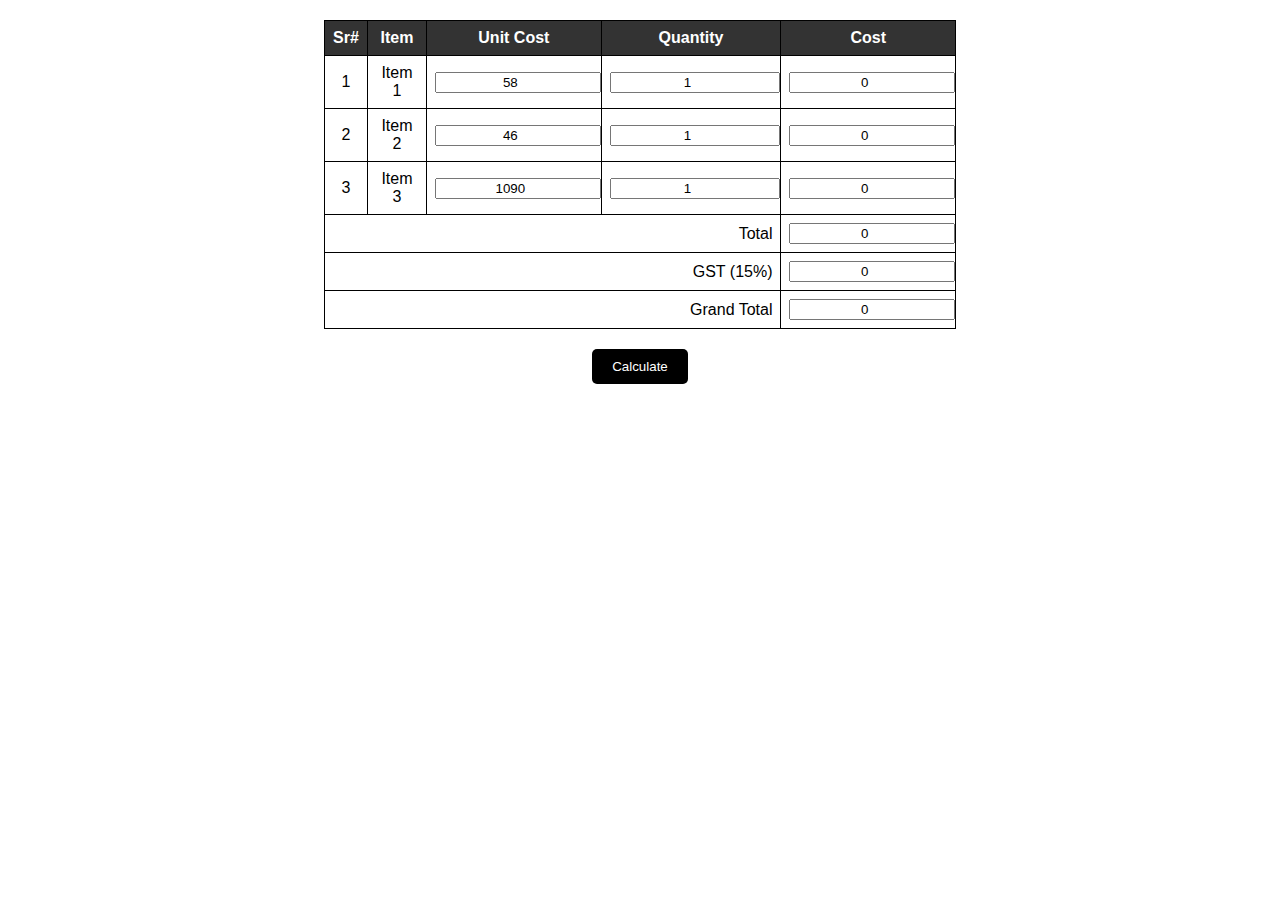
<file: lecture# 5/class task/costcalculator.html>
<!DOCTYPE html>
<html lang="en">
<head>
  <meta charset="UTF-8">
  <meta name="viewport" content="width=device-width, initial-scale=1.0">
  <title>Cost Calculator Table</title>
  <style>
    body {
      font-family: Arial, sans-serif;
    }
    table {
      width: 50%;
      margin: 20px auto;
      border-collapse: collapse;
      text-align: center;
    }
    th, td {
      border: 1px solid black;
      padding: 8px;
    }
    th {
      background-color: #333;
      color: white;
    }
    input {
      text-align: center;
      width: 100%;
    }
    button {
      display: block;
      margin: 20px auto;
      padding: 10px 20px;
      background-color: black;
      color: white;
      border: none;
      cursor: pointer;
      border-radius: 5px;
    }
    button:hover {
      background-color: #444;
    }
  </style>
</head>
<body>
  <table>
    <thead>
      <tr>
        <th>Sr#</th>
        <th>Item</th>
        <th>Unit Cost</th>
        <th>Quantity</th>
        <th>Cost</th>
      </tr>
    </thead>
    <tbody>
      <tr>
        <td>1</td>
        <td>Item 1</td>
        <td><input type="number" class="unit-cost" value="58" readonly></td>
        <td><input type="number" class="quantity" value="1"></td>
        <td><input type="number" class="cost" value="0" readonly></td>
      </tr>
      <tr>
        <td>2</td>
        <td>Item 2</td>
        <td><input type="number" class="unit-cost" value="46" readonly></td>
        <td><input type="number" class="quantity" value="1"></td>
        <td><input type="number" class="cost" value="0" readonly></td>
      </tr>
      <tr>
        <td>3</td>
        <td>Item 3</td>
        <td><input type="number" class="unit-cost" value="1090" readonly></td>
        <td><input type="number" class="quantity" value="1"></td>
        <td><input type="number" class="cost" value="0" readonly></td>
      </tr>
    </tbody>
    <tfoot>
      <tr>
        <td colspan="4" style="text-align: right;">Total</td>
        <td><input type="number" id="total" value="0" readonly></td>
      </tr>
      <tr>
        <td colspan="4" style="text-align: right;">GST (15%)</td>
        <td><input type="number" id="gst" value="0" readonly></td>
      </tr>
      <tr>
        <td colspan="4" style="text-align: right;">Grand Total</td>
        <td><input type="number" id="grand-total" value="0" readonly></td>
      </tr>
    </tfoot>
  </table>
  <button onclick="calculateCosts()">Calculate</button>

  <script src="cal.js">
  
  </script>
</body>
</html>
</file>
